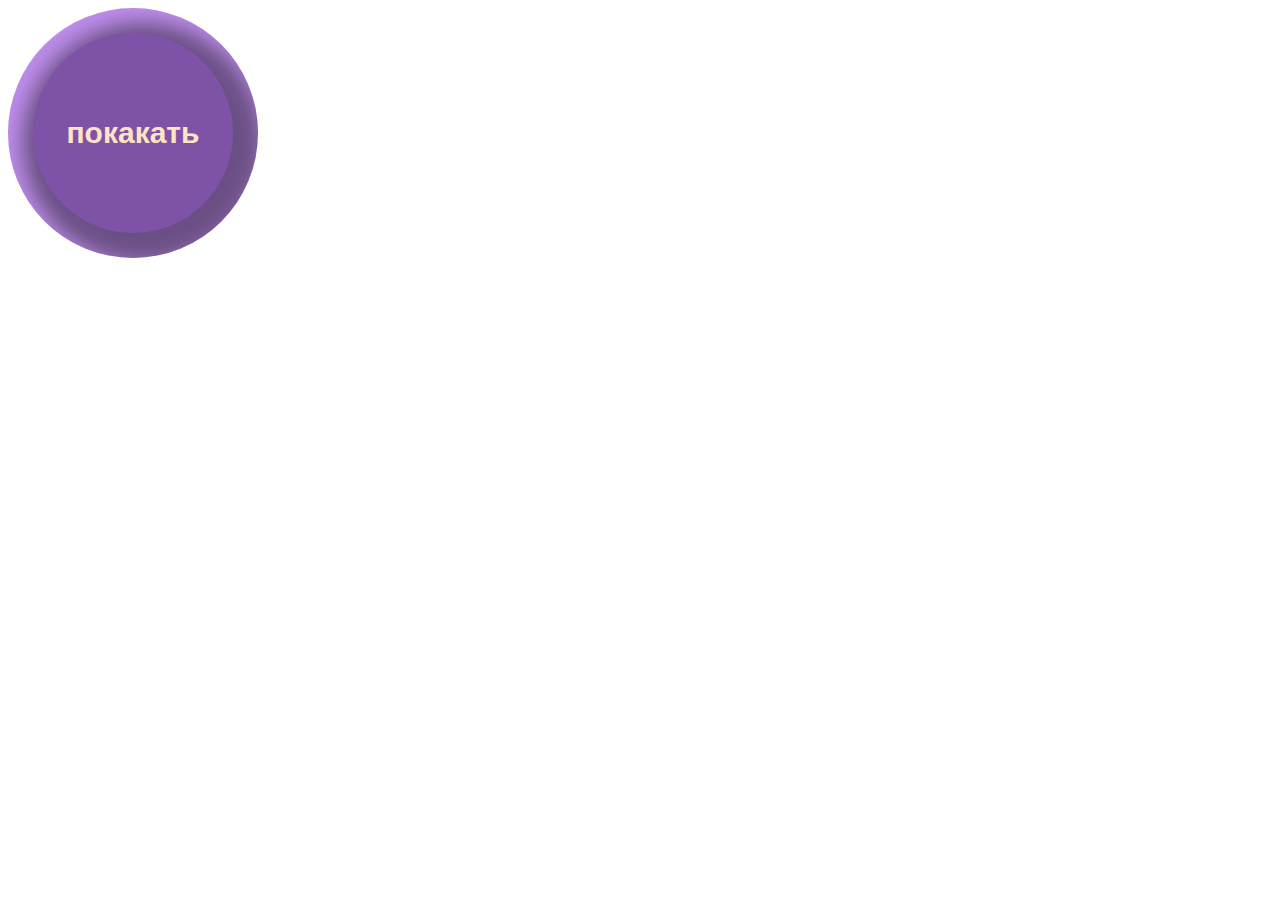
<file: index.html>
<!DOCTYPE html>
<html>
  <head>
    <meta charset="utf-8" />
    <title>btn</title>
    <link rel="stylesheet" href="./pages/pages.css" />
  </head>
  <body>
    <a class="circle">
      <button class="button">
        <p class="button__pokakat">покакать</p>
      </button>
    </a>
  </body>
  <script src="./index.js"></script>
</html>
</file>
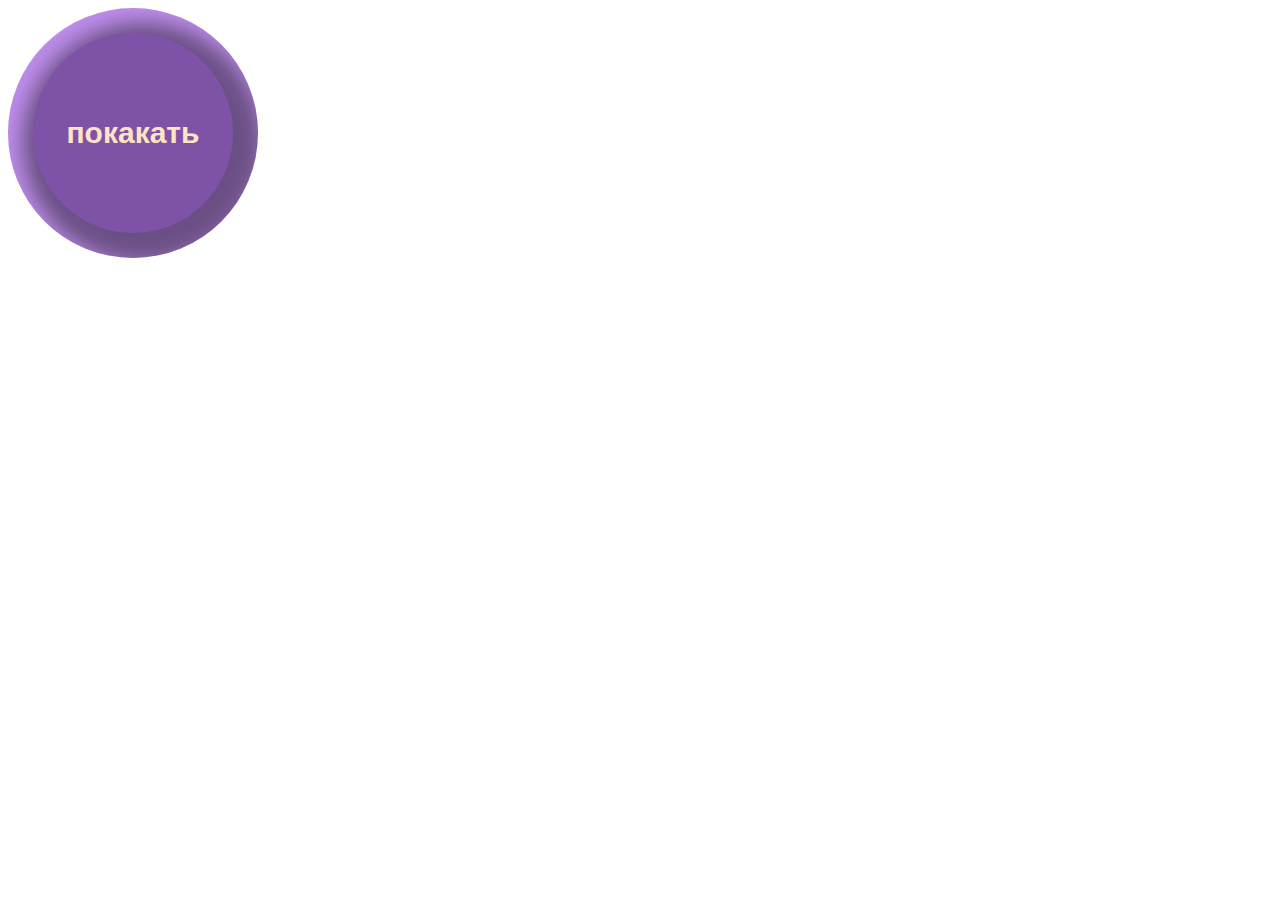
<file: button.html>
<!DOCTYPE html>
<html>
  <head>
    <meta charset="utf-8" />
    <title>btn</title>
    <link rel="stylesheet" href="./pages/pages.css" />
  </head>
  <body>
    <a href="https://www.youtube.com/watch?v=dQw4w9WgXcQ" class="circle">
      <button class="button">
        <p class="button__pokakat">покакать</p>
      </button>
    </a>
  </body>
</html>
</file>
<file: pages/pages.css>
@import url(../blocks/button/button.css);
@import url(../blocks/button/__pokakat/button__pokakat.css);
@import url(../blocks/circle/circle.css);
@import url(../blocks/button/_active/button_active.css);
</file>
